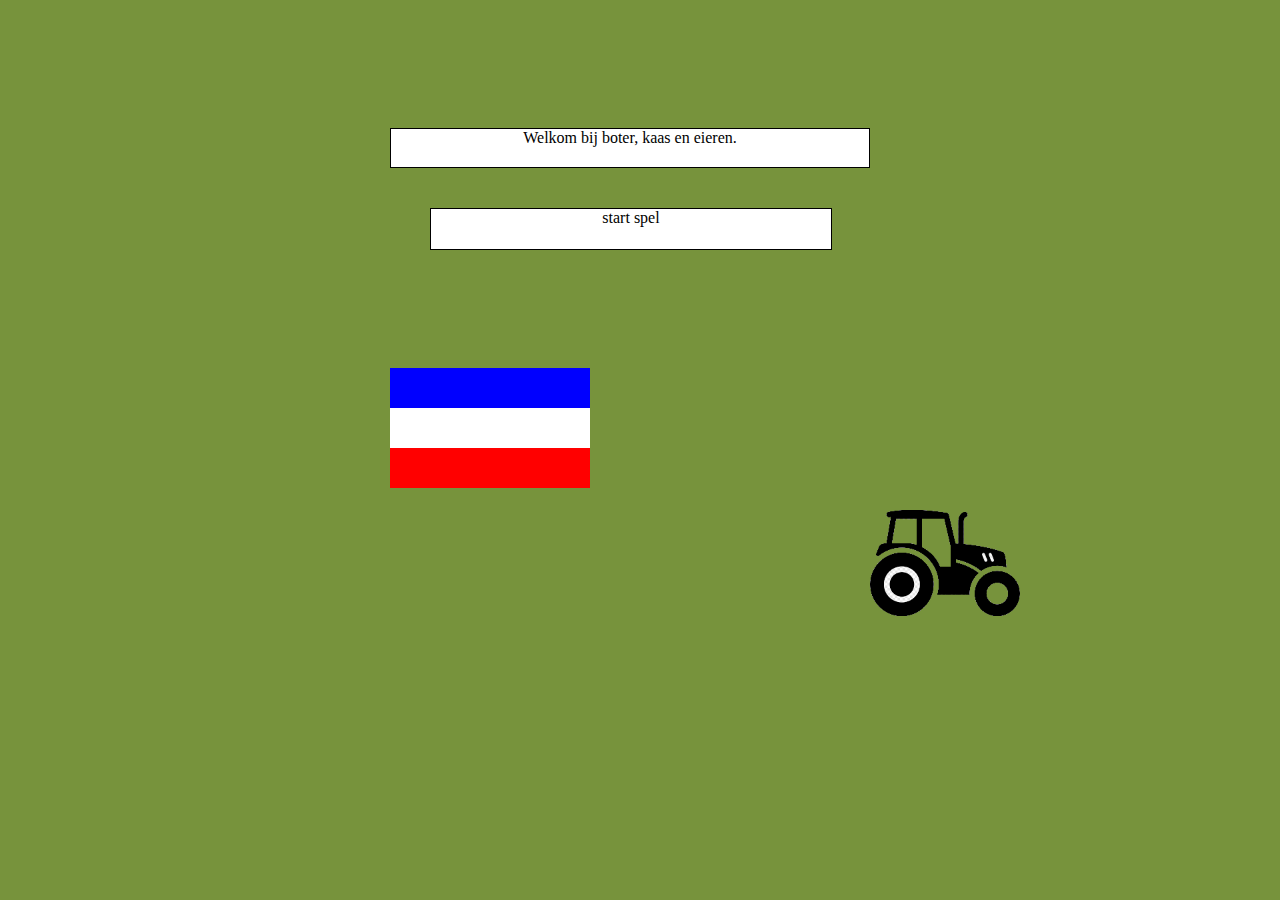
<file: program/index.html>
<!DOCTYPE html>
<html lang="en">

<head>
    <meta charset="UTF-8">
    <meta http-equiv="X-UA-Compatible" content="IE=edge">
    <meta name="viewport" content="width=device-width, initial-scale=1.0">
    <title>Document</title>
    <link rel="stylesheet" href="css/style.css">
</head>

<body>
    <div class="wrapper">
        <div class="box title">Welkom bij boter, kaas en eieren.</div>
        <div class="box start">start spel</div>
        <img src="img/images.png" alt="tractor">
        <div class="flag1"></div>
        <div class="flag2"></div>
        <div class="flag3"></div>
    </div>
</body>
<script type="application/javascript" src="js/main.js"></script>
</html>
</file>
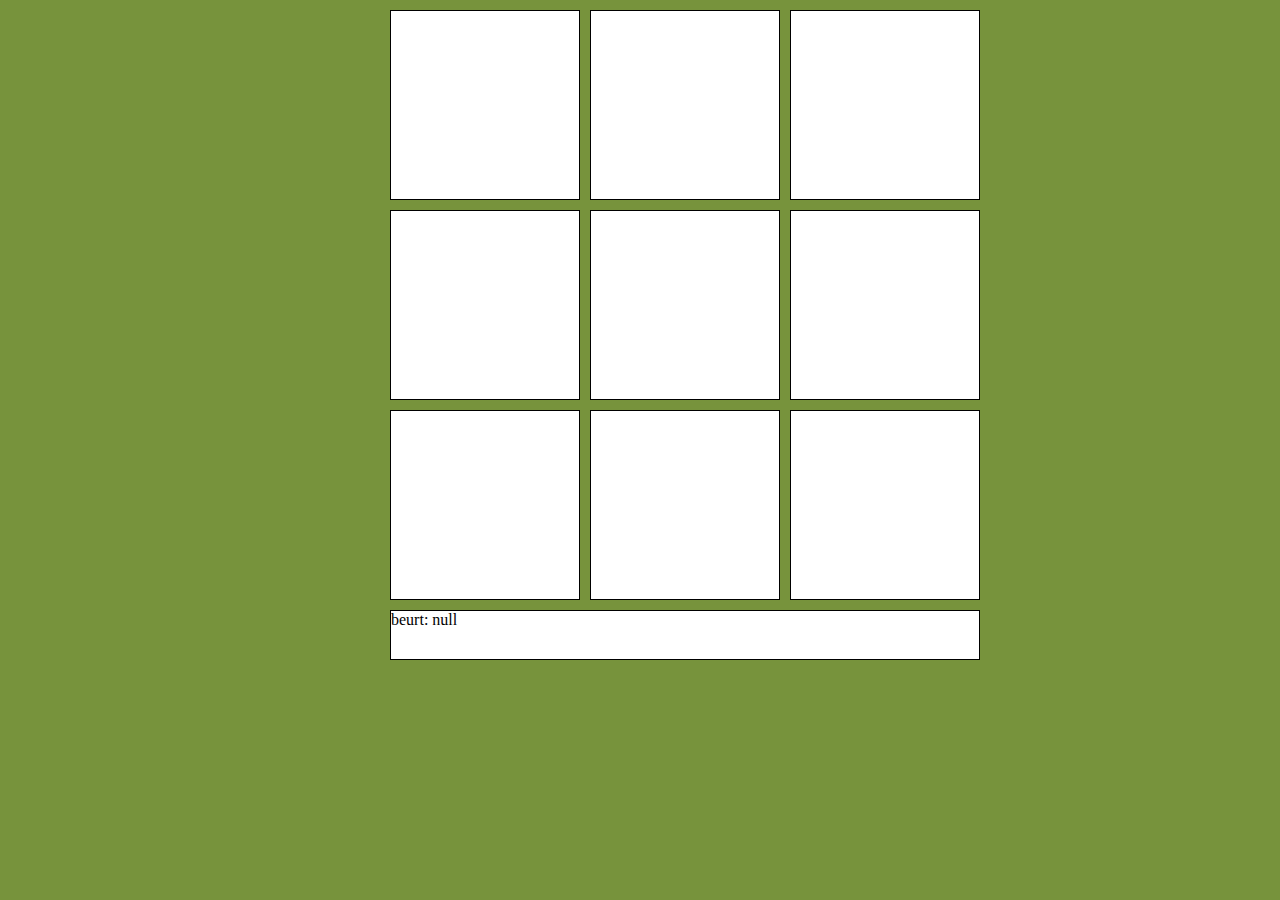
<file: program/game.html>
<!DOCTYPE html>
<html lang="en">

<head>
    <meta charset="UTF-8">
    <meta http-equiv="X-UA-Compatible" content="IE=edge">
    <meta name="viewport" content="width=device-width, initial-scale=1.0">
    <title>Document</title>
    <link rel="stylesheet" href="css/game.css">
</head>

<body>
  
    <div class="wrapper">
        <article class="box div1"></article>
        <article class="box div2"></article>
        <article class="box div3"></article>
        <article class="box div4"></article>
        <article class="box div5"></article>
        <article class="box div6"></article>
        <article class="box div7"></article>
        <article class="box div8"></article>
        <article class="box div9"></article>
        <article class="info"></article>
    </div>

  <script type="application/javascript" src="js/game.js"></script>
</html>
</file>
<file: program/css/style.css>
body{
    background-color: rgba(119, 147, 60);
}

.wrapper{
    margin: auto;
    display: grid;
    grid-template-columns: repeat(12, 40px);
    grid-template-rows: repeat(12, 40px);
    height: 600px;
    width: 500px;
    text-align: center;
}

.box{
    background-color: white;
    border: 1px solid black;
}

.title{
    grid-column: 1/13;
    grid-row: 4/5;
}

.start{
    color: black;
    grid-column: 2/12;
    grid-row: 6/7;
    height: 40px;
    width: 400px;
}



img{
    width: 150px;
    height: 150px;
    grid-column: 20/21;
    grid-row: 20/21;
}

.start a{
    color: black;
    height: 40px;
    width: 400px;
}

.start a:link {
    color: black;
    text-decoration: none;
    height: 40px;
    width: 400px;
    
    
}

.start a:visited {
    color: black;
    text-decoration: none;
    height: 40px;
    width: 400px;
 
}

.flag1{
    background-color: blue;
    width: 200px;
    height: 40px;
    grid-row: 10/11;
}

.flag2{
    background-color: white;
    width: 200px;
    height: 40px;
    grid-row: 11/12;
}

.flag3{
    background-color: red;
    width: 200px;
    height: 40px;   
    grid-row: 12/13
}
</file>
<file: program/css/game.css>
body {
    background-color: rgba(119, 147, 60);
    margin: auto;
}

.wrapper{
    margin-top: 10px;
    background-color: rgba(119, 147, 60);
    height: 500px;
    width: 400px;
    display: grid;
    grid-template-columns: repeat(12, 20px);
    grid-template-rows: repeat(13, 25px);
    gap: 10px;
    margin-left: 10px;
    grid-template-areas:
    "div1 div1 div1 div1 div2 div2 div2 div2 div3 div3 div3 div3"
    "div1 div1 div1 div1 div2 div2 div2 div2 div3 div3 div3 div3"
    "div1 div1 div1 div1 div2 div2 div2 div2 div3 div3 div3 div3"
    "div1 div1 div1 div1 div2 div2 div2 div2 div3 div3 div3 div3"
    "div4 div4 div4 div4 div5 div5 div5 div5 div6 div6 div6 div6"
    "div4 div4 div4 div4 div5 div5 div5 div5 div6 div6 div6 div6"
    "div4 div4 div4 div4 div5 div5 div5 div5 div6 div6 div6 div6"
    "div4 div4 div4 div4 div5 div5 div5 div5 div6 div6 div6 div6"
    "div7 div7 div7 div7 div8 div8 div8 div8 div9 div9 div9 div9"
    "div7 div7 div7 div7 div8 div8 div8 div8 div9 div9 div9 div9"
    "div7 div7 div7 div7 div8 div8 div8 div8 div9 div9 div9 div9"
    "div7 div7 div7 div7 div8 div8 div8 div8 div9 div9 div9 div9"
    "info info info info info info info info info info info info"
    ;
}

.box {
    background-color: white;
    border: 1px solid black;
    justify-content: center;
    text-align: center;
    font-size: 100px;
}

@media (min-width: 700px){

body {
    background-color: rgba(119, 147, 60);
}

.wrapper {
    background-color: rgba(119, 147, 60);
    padding-top: 10px;
    height: 600px;
    width: 500px;
    display: grid;
    grid-template-columns: repeat(12, 40px);
    grid-template-rows: repeat(13, 40px);
    gap: 10px;
    margin: auto;
    grid-template-areas: 
    "div1 div1 div1 div1 div2 div2 div2 div2 div3 div3 div3 div3"
    "div1 div1 div1 div1 div2 div2 div2 div2 div3 div3 div3 div3"
    "div1 div1 div1 div1 div2 div2 div2 div2 div3 div3 div3 div3"
    "div1 div1 div1 div1 div2 div2 div2 div2 div3 div3 div3 div3"
    "div4 div4 div4 div4 div5 div5 div5 div5 div6 div6 div6 div6"
    "div4 div4 div4 div4 div5 div5 div5 div5 div6 div6 div6 div6"
    "div4 div4 div4 div4 div5 div5 div5 div5 div6 div6 div6 div6"
    "div4 div4 div4 div4 div5 div5 div5 div5 div6 div6 div6 div6"
    "div7 div7 div7 div7 div8 div8 div8 div8 div9 div9 div9 div9"
    "div7 div7 div7 div7 div8 div8 div8 div8 div9 div9 div9 div9"
    "div7 div7 div7 div7 div8 div8 div8 div8 div9 div9 div9 div9"
    "div7 div7 div7 div7 div8 div8 div8 div8 div9 div9 div9 div9"
    "info info info info info info info info info info info info"
    "info info info info info info info info info info info info"
    ;
}

.box {
    background-color: white;
    border: 1px solid black;
    justify-content: center;
    text-align: center;
    font-size: 100px;
}

}
.div1 {
    grid-area: div1;
}

.div2 {
    grid-area: div2;
}

.div3 {
    grid-area: div3;
}

.div4 {
    grid-area: div4;
}

.div5 {
    grid-area: div5;
}

.div6 {
    grid-area: div6;
}

.div7 {
    grid-area: div7;
}

.div8 {
   grid-area: div8;
}

.div9 {
    grid-area: div9;
}

.info {
    background-color: white;
    border: 1px solid black;
    grid-area: info;
}
</file>
